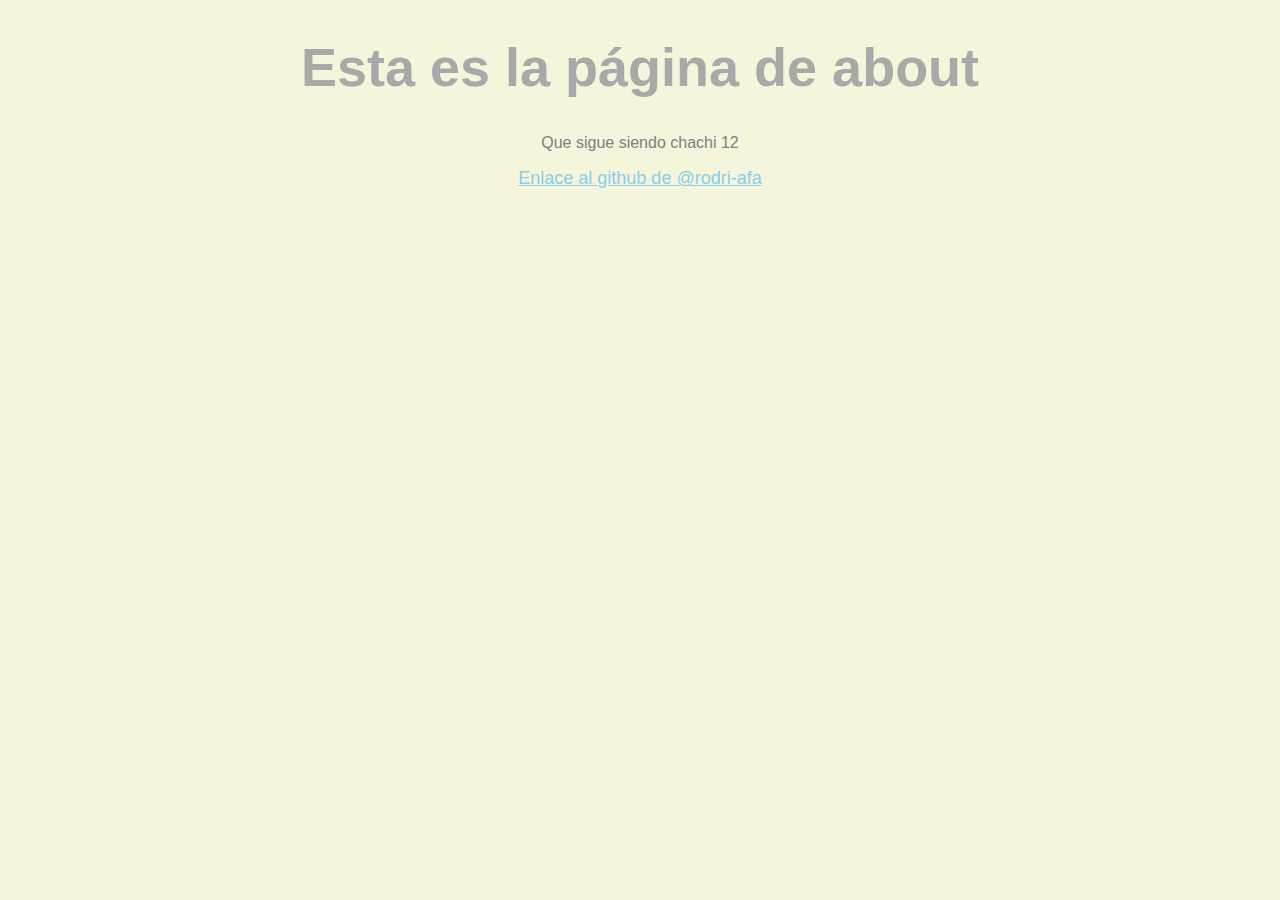
<file: about.html>
<!DOCTYPE html>
<html lang="en">

    <head>
        <meta charset="UTF-8">
        <meta http-equiv="X-UA-Compatible" content="IE=edge">
        <meta name="viewport" content="width=device-width, initial-scale=1.0">
        <title>Mi página chachi✌🏻</title>
        <link rel="stylesheet" href="style.css">
    </head>

    <body>
        <h1>Esta es la página de about</h1>
        <p>Que sigue siendo chachi 12</p>
        <a href="https://github.com/rodri-afa">Enlace al github de @rodri-afa</a>
    </body>

</html>
</file>
<file: style.css>
*{
    box-sizing: border-box;
    font-family: 'Montserrat', sans-serif;
}
body{
    margin: 0;
    padding: 0;
    color: darkgrey;
    background-color:beige;
    text-align: center;
}

h1{
    font-size: 54px;
    font-weight: 800;
}

p{
    font-size: 16px;
    color: gray;
}

a{
    font-size: 18px;
    color: skyblue;
}
</file>
